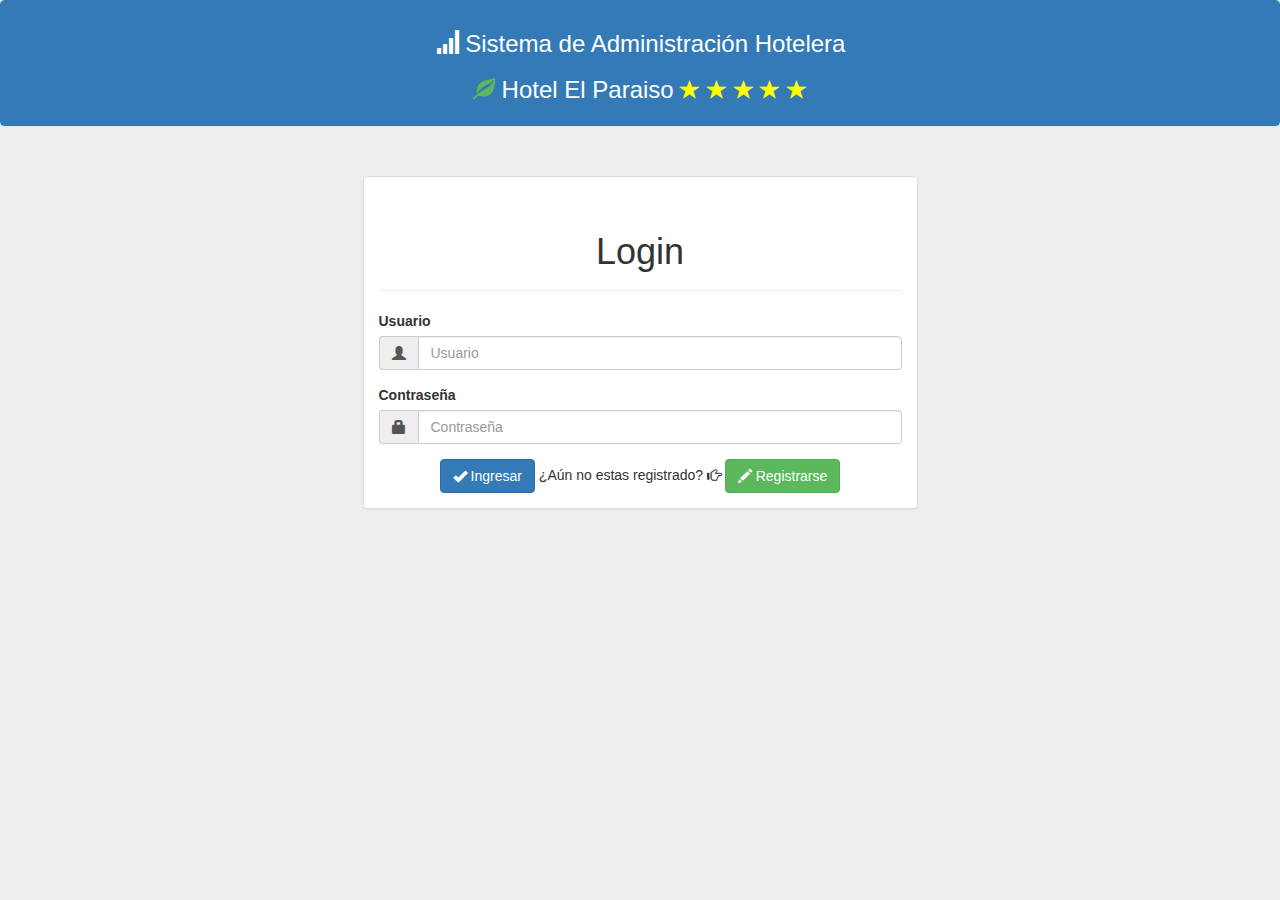
<file: index.html>
<!DOCTYPE html>
<html lang="en">
  <head>
    <meta charset="utf-8">
    <meta http-equiv="X-UA-Compatible" content="IE=edge">
    <meta name="viewport" content="width=device-width, initial-scale=1">
    <!-- The above 3 meta tags *must* come first in the head; any other head content must come *after* these tags -->
    <title>Login</title>

    <!-- Bootstrap -->
    <link href="assets/bootstrap/css/bootstrap.min.css" rel="stylesheet">

    <!-- HTML5 shim and Respond.js for IE8 support of HTML5 elements and media queries -->
    <!-- WARNING: Respond.js doesn't work if you view the page via file:// -->
    <!--[if lt IE 9]>
      <script src="https://oss.maxcdn.com/html5shiv/3.7.2/html5shiv.min.js"></script>
      <script src="https://oss.maxcdn.com/respond/1.4.2/respond.min.js"></script>
    <![endif]-->
  </head>
  <body style="background:#eee;">
    <div class="panel panel-primary text-center">
        <div class="panel-heading">
            <h3 class=""><span class="glyphicon glyphicon-signal"></span> Sistema de Administración Hotelera</h3>
            <h3><span class="glyphicon glyphicon-leaf leaf"></span> Hotel El Paraiso <span class="glyphicon glyphicon-star star"></span> <span class="glyphicon glyphicon-star star"></span> <span class="glyphicon glyphicon-star star"></span> <span class="glyphicon glyphicon-star star"></span> <span class="glyphicon glyphicon-star star"></span> </h3>
        </div>
    </div>
    <div class="container">
            <p><br></p>
            <div class="row">
                <div class="col-md-3"></div>
                <div class="col-md-6">
                    <div class="panel panel-default">
                        <div class="panel-body">
                            <div class="page-header text-center">
                                <h1>Login</h1>
                            </div>
                                <form>
                                    <div class="form-group">
                                        <label for="exampleInputEmail1">Usuario</label>
                                        <div class="input-group">
                                            <span class="input-group-addon" id="basic-addon1"><span class="glyphicon glyphicon-user"></span></span>
                                            <input type="text" class="form-control" placeholder="Usuario" aria-describedby="basic-addon1" >
                                        </div>
                                    </div>
                                    <div class="form-group">
                                        <label for="exampleInputPassword1">Contraseña</label>
                                        <div class="input-group">
                                            <span class="input-group-addon" id="basic-addon1"><span class="glyphicon glyphicon-lock"></span></span>
                                            <input type="password" class="form-control" placeholder="Contraseña" aria-describedby="basic-addon1">
                                        </div>
                                    </div>
                                    <div class="text-center">
                                        <button type="submit"class="btn btn-primary"><span class="glyphicon glyphicon-ok"></span> Ingresar </button>
                                        
                                        <form method="get" action="registro.html">
                                        ¿Aún no estas registrado? <span class="glyphicon glyphicon-hand-right"></span> 
                                            <button type="submit" class="btn btn-success"><span class="glyphicon glyphicon-pencil"></span> Registrarse</button>
                                        </form> 
                                    </div>
                                </form>
                        </div>
                    </div>
                </div>
                <div class="col-md-3"></div>
            </div>
    </div>
      
    <!-- jQuery (necessary for Bootstrap's JavaScript plugins) -->
    <script src="https://ajax.googleapis.com/ajax/libs/jquery/1.11.3/jquery.min.js"></script>
    <!-- Include all compiled plugins (below), or include individual files as needed -->
    <script src="assets/bootstrap/js/bootstrap.min.js"></script>
  </body>

</html>
</file>
